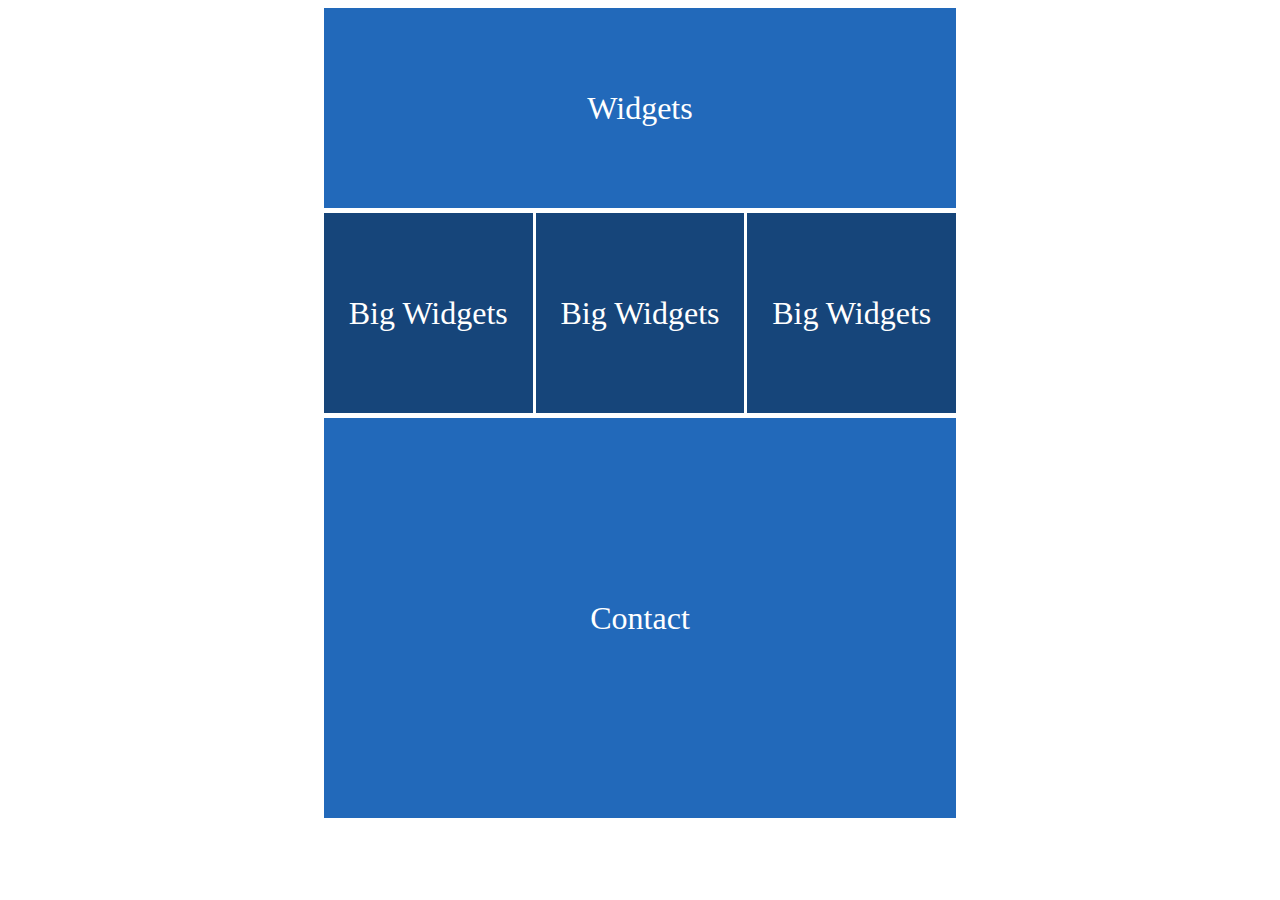
<file: HomeWork_2/html/index.html>
<!doctype html>
<html lang="en">
<head>
    <meta charset="UTF-8">
    <meta name="viewport"
          content="width=device-width, user-scalable=no, initial-scale=1.0, maximum-scale=1.0, minimum-scale=1.0">
    <meta http-equiv="X-UA-Compatible" content="ie=edge">
    <title>Home Work 2</title>
    <link rel="stylesheet" href="../css/main.css">
</head>
<body>
<div style="display: flex; justify-content: center">
<div class="wrap">

        <div class="widgeta">Widgets</div>
         <div class="wrap_big">
            <div class="big">Big Widgets</div>
            <div class="big">Big Widgets</div>
            <div class="big">Big Widgets</div>
        </div>
        <div class="contact">Contact</div>
    </div>
</div>

</body>
</html>
</file>
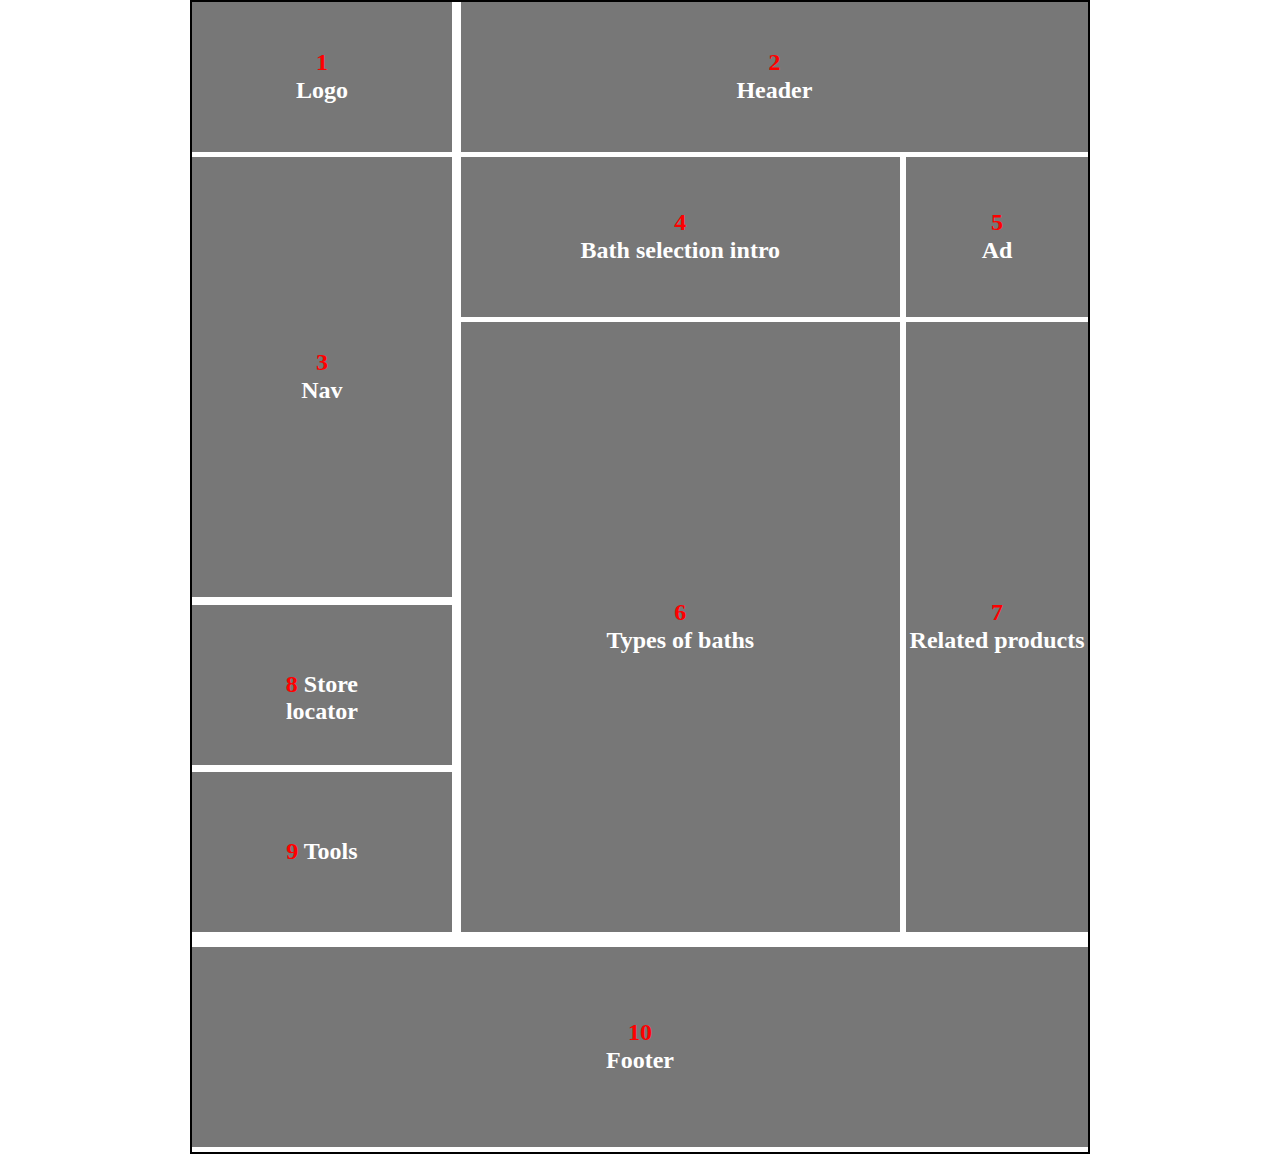
<file: HomeWork_4/30_mobile_website_design_tips/html/index.html>
<!DOCTYPE html>
<html lang="en">
<head>
    <meta charset="UTF-8">
    <title>30 mobile website design tips</title>
    <link rel="stylesheet" href="../css/Normalize.css">
    <link rel="stylesheet" href="../css/style.css">
</head>
<body>

<div class="wrap">
    <div class="lh">
        <div class="logo bag"><br><h2><b>1</b><br>Logo</h2></div>
        <div class="header bag"><br><h2><b>2</b><br>Header</h2></div>
    </div>
    <div class="naw">
        <div class="nawt bag"><br><h2><b>3</b><br>Nav</h2></div>
        <div class="sl bag to"><h2><br><b>8</b> Store<br>locator</h2></div>
        <div class="too bag to"><h2><b>9</b> Tools</h2></div>
    </div>
    <div class="ba">
        <div class="bb bag"><br><h2><b>4</b><br>Bath selection intro</h2></div>
        <div class="aa bag"><br><h2><b>5</b><br>Ad</h2></div>
        <div class="tob bag"><br><h2><b>6</b><br>Types of baths</h2></div>
        <div class="rp bag"><br><h2><b>7</b><br>Related products</h2></div>
    </div>
    <div class="st bag"></div>
    <div class="str bag"></div>
    <div class="str bag"></div>
    <div class="non">
        <div class="none bag"><h2><br><b>8</b> Store<br>locator</h2></div>
        <div class="none bag"><h2><b>9</b> Tools</h2></div>
        <div class="footer bag"><br><h2><b>10</b><br>Footer</h2></div>
    </div>
</div>
</body>
</html>
</file>
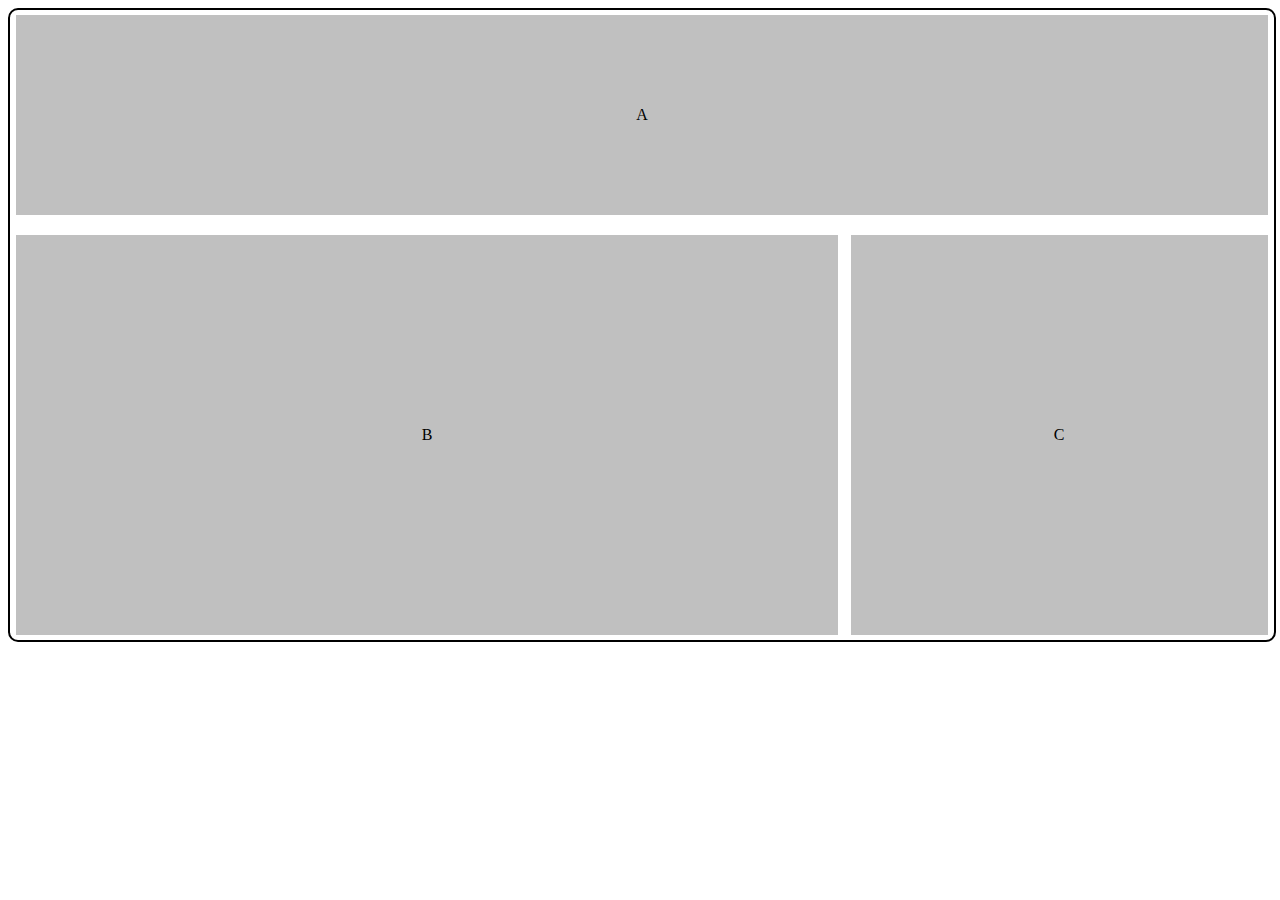
<file: HomeWork_4/Adaptive_Base_1/html/index.html>
<!doctype html>
<html lang="en">
<head>
    <meta charset="UTF-8">
    <meta name="viewport"
          content="width=device-width, user-scalable=no, initial-scale=1.0, maximum-scale=1.0, minimum-scale=1.0">
    <meta http-equiv="X-UA-Compatible" content="ie=edge">
    <title>Adaptive Base 1</title>
    <link rel="stylesheet" href="../css/style.css">
</head>
<body>

<div class="wrap">
        <div class="a">A</div>
        <div class="b">B</div>
        <div class="c">C</div>
</div>

</body>
</html>
</file>
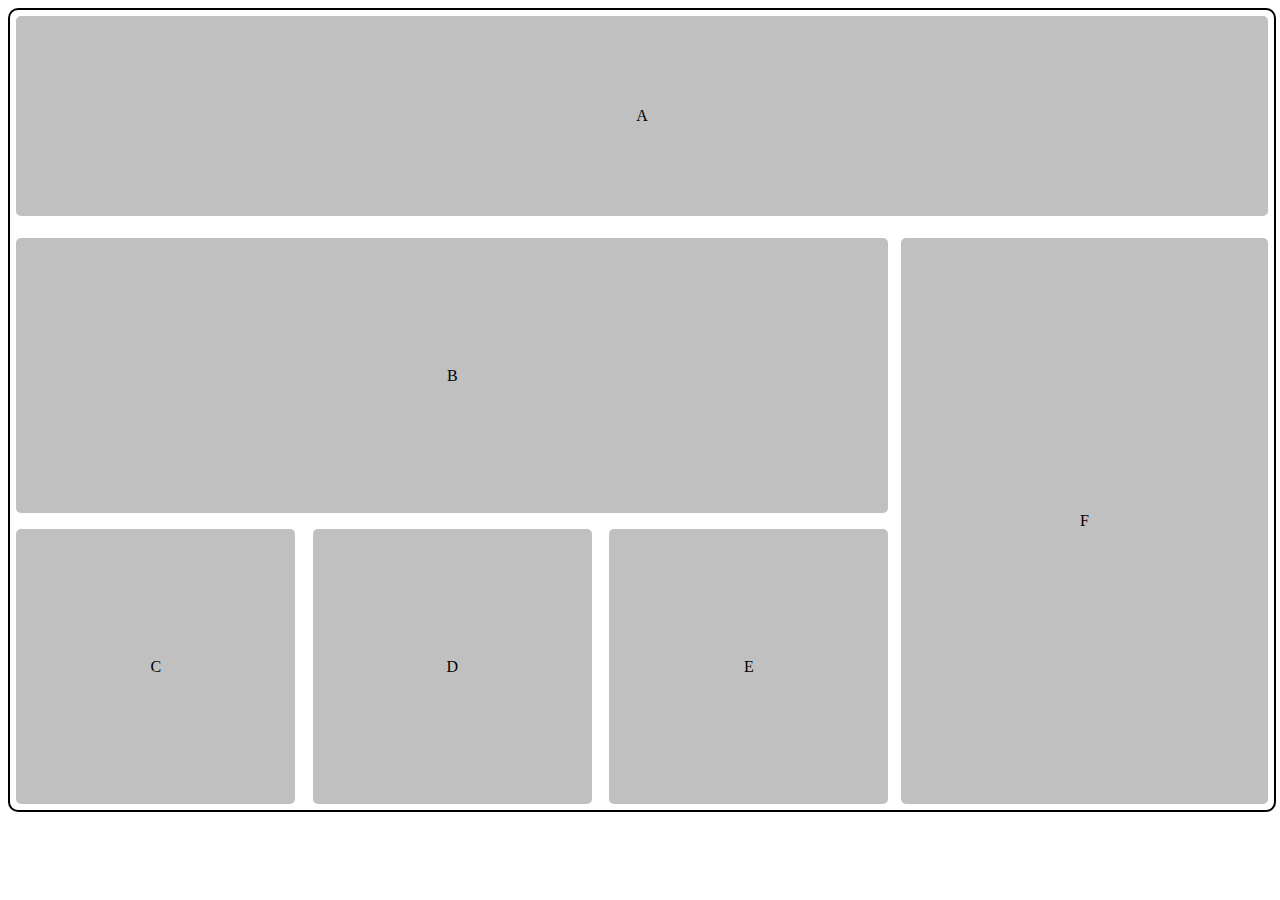
<file: HomeWork_4/Adaptive_Base_2/html/index.html>
<!doctype html>
<html lang="en">
<head>
    <meta charset="UTF-8">
    <meta name="viewport"
          content="width=device-width, user-scalable=no, initial-scale=1.0, maximum-scale=1.0, minimum-scale=1.0">
    <meta http-equiv="X-UA-Compatible" content="ie=edge">
    <title>Adaptive Base 2</title>
    <link rel="stylesheet" href="../css/style.css">
</head>
<body>

<div class="wrap">
    <div class="a bg">A</div>
    <div class="bcde">
        <div class="b bg">B</div>
        <div class="cde">
            <div class="c bg">C</div>
            <div class="d bg">D</div>
            <div class="e bg">E</div>
        </div>
    </div>
    <div class="f bg">F</div>
</div>

</body>
</html>
</file>
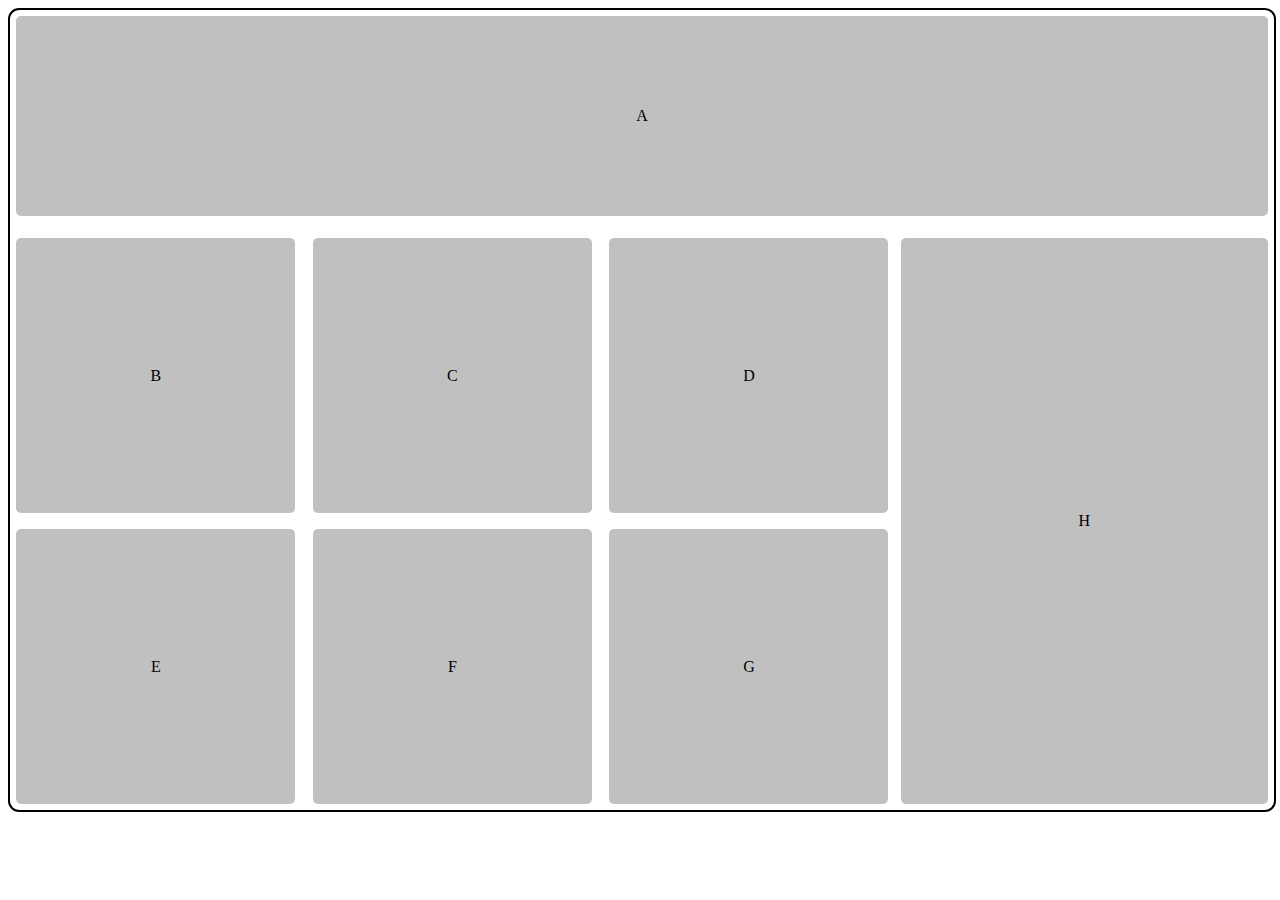
<file: HomeWork_4/Adaptive_Base_3/html/index.html>
<!doctype html>
<html lang="en">
<head>
    <meta charset="UTF-8">
    <meta name="viewport"
          content="width=device-width, user-scalable=no, initial-scale=1.0, maximum-scale=1.0, minimum-scale=1.0">
    <meta http-equiv="X-UA-Compatible" content="ie=edge">
    <title>Adaptiva_Base_3</title>
    <link rel="stylesheet" href="../css/style.css">
</head>
<body>

<div class="wrap">
    <div class="a bg">A</div>
    <div class="bcde">
        <div class="cde">
            <div class="e bg">B</div>
            <div class="f bg">C</div>
            <div class="g bg">D</div>
        </div>
        <div class="cde">
            <div class="e bg">E</div>
            <div class="f bg">F</div>
            <div class="g bg">G</div>
        </div>
    </div>
    <div class="h bg">H</div>
</div>

</body>
</html>
</file>
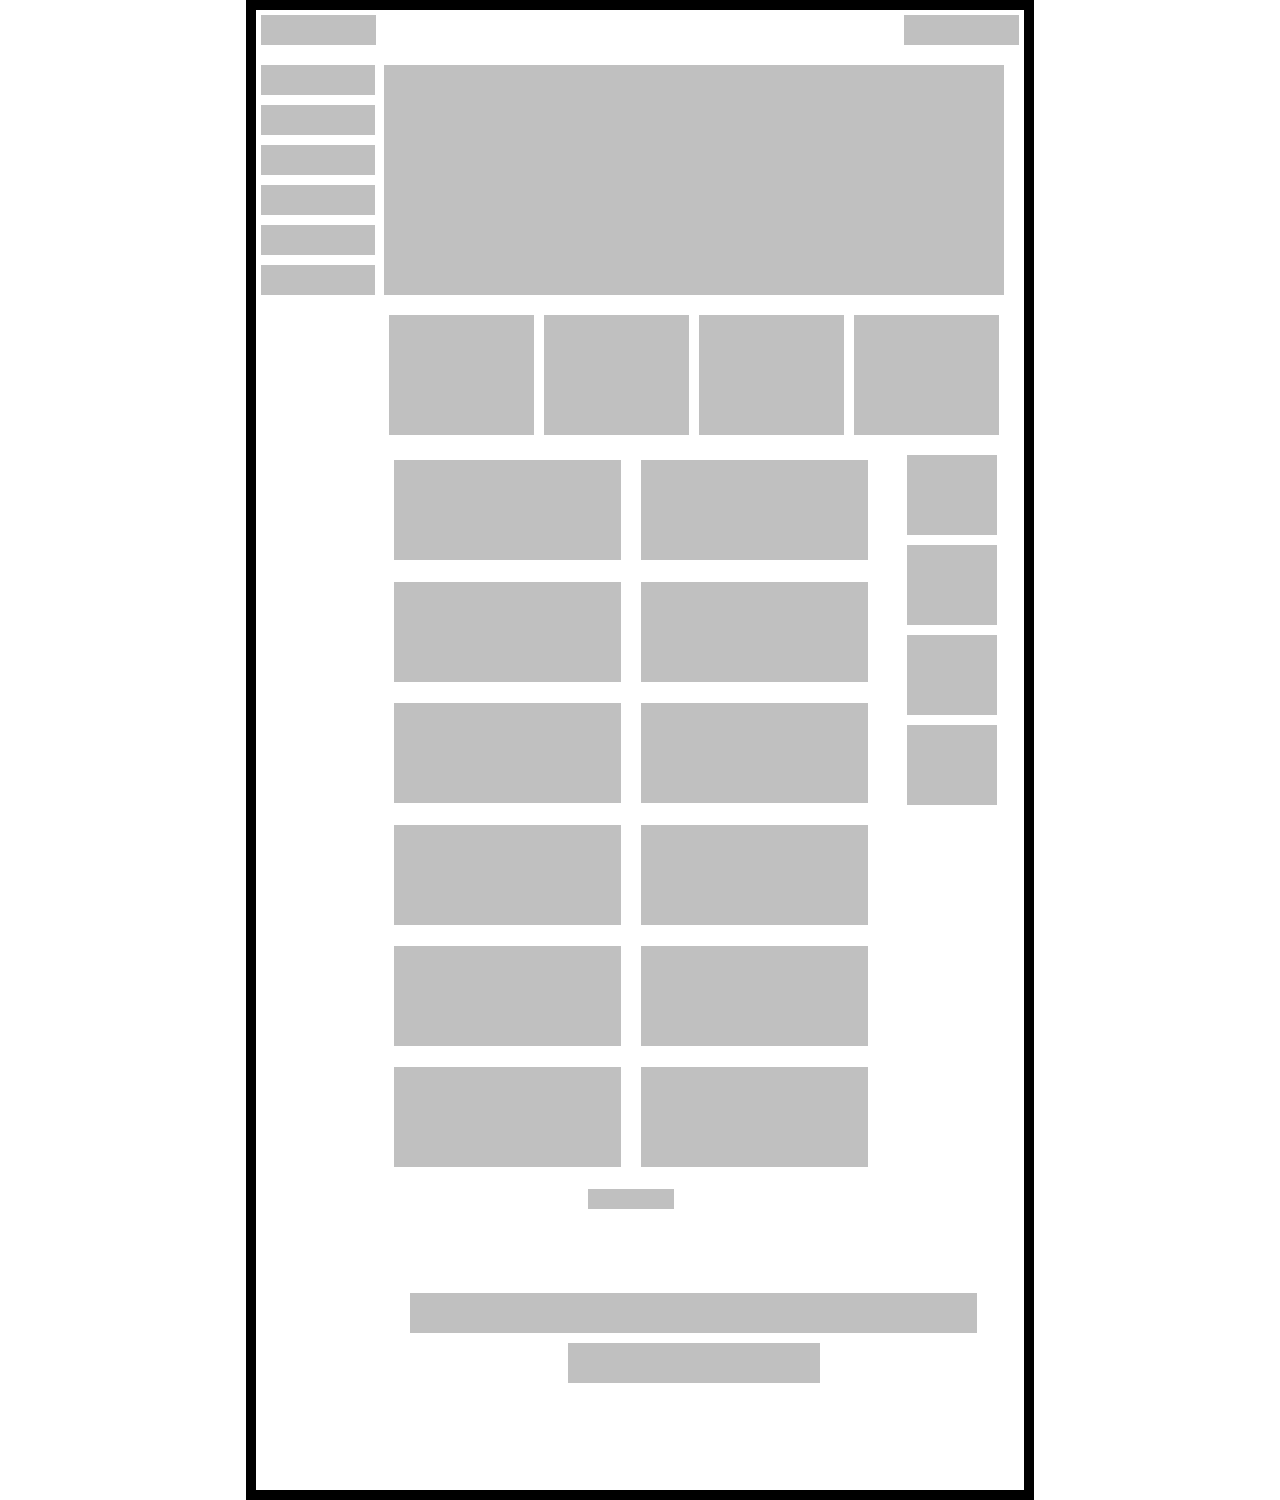
<file: HomeWork_4/Annotating_Wireframes/html/index.html>
<!doctype html>
<html lang="en">
<head>
    <meta charset="UTF-8">
    <meta name="viewport"
          content="width=device-width, user-scalable=no, initial-scale=1.0, maximum-scale=1.0, minimum-scale=1.0">
    <meta http-equiv="X-UA-Compatible" content="ie=edge">
    <title>Annotating Wireframes</title>
    <link rel="stylesheet" href="../css/Normalize.css">
    <link rel="stylesheet" href="../css/pc.css">
    <link rel="stylesheet" href="../css/media_table.css">
    <link rel="stylesheet" href="../css/media_mobile.css">
</head>
<body>

<div class="wrap">
    <div class="box_1">
        <div class="box_1_1 bag"></div>
        <div class="box_1_1 bag box_1_b"></div>
    </div>
    <div class="box_2">
        <div class="box_2_1 bag"></div>
        <div class="box_2_1 bag"></div>
        <div class="box_2_1 bag"></div>
        <div class="box_2_1 bag"></div>
        <div class="box_2_1 bag"></div>
        <div class="box_2_1 bag"></div>
    </div>
    <div class="box_3-7">
        <div class="box_3 bag"></div>
        <div class="box_4">
            <div class="box_4_1"></div>
            <div class="box_4_1"></div>
            <div class="box_4_1"></div>
            <div class="box_4_1"></div>
        </div>
        <div class="box_5_6">
            <div class="box_5">
                <div class="box_5_1 bag non"></div>
                <div class="box_5_1 bag non"></div>
                <div class="box_5_1 bag non"></div>
                <div class="box_5_1 bag non"></div>
                <div class="box_5_1 bag non"></div>
                <div class="box_5_1 bag non"></div>
                <div class="box_5_1 bag non_1"></div>
                <div class="box_5_1 bag"></div>
                <div class="box_5_1 bag"></div>
                <div class="box_5_1 bag"></div>
                <div class="box_5_1 bag"></div>
                <div class="box_5_1 bag"></div>
                <div class="box_5_2 bag"></div>
            </div>
            <div class="box_6">
                <div class="box_6_1 bag"></div>
                <div class="box_6_1 bag"></div>
                <div class="box_6_1 bag"></div>
                <div class="box_6_1 bag box_6_2"></div>
            </div>
        </div>
        <div class="box_7">
            <div class="box_7_1 bag"></div>
            <div class="box_7_2 bag"></div>
        </div>

    </div>

</div>

</body>
</html>
</file>
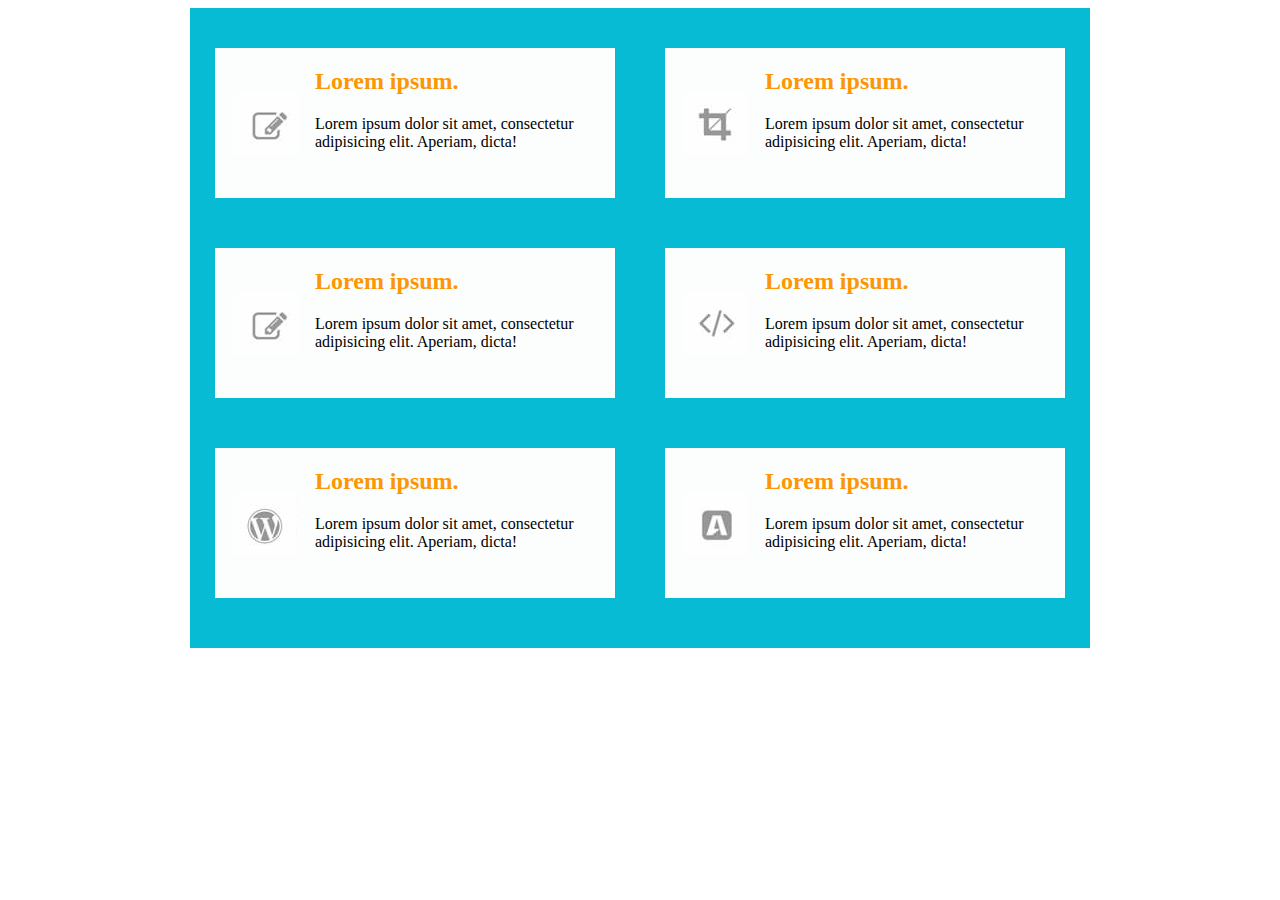
<file: HomeWork_2/html/indexcardfree.html>
<!doctype html>
<html lang="en">
<head>
    <meta charset="UTF-8">
    <meta name="viewport"
          content="width=device-width, user-scalable=no, initial-scale=1.0, maximum-scale=1.0, minimum-scale=1.0">
    <meta http-equiv="X-UA-Compatible" content="ie=edge">
    <title>cards 3</title>
  <link rel="stylesheet" href="../css/cardfree.css">
</head>
<body>

<div class="q">
  <div class="qq">
          <div class="qqq"><img src="../img/13.png" alt=""></div>
          <div class="qqqq">
              <h2>
                  Lorem ipsum.
              </h2>
              <p>
                  Lorem ipsum dolor sit amet, consectetur adipisicing elit. Aperiam, dicta!
              </p>
          </div>
  </div>
  <div class="qq">
      <div class="qqq"><img src="../img/23.png" alt=""></div>
      <div class="qqqq">
          <h2>
              Lorem ipsum.
          </h2>
          <p>
              Lorem ipsum dolor sit amet, consectetur adipisicing elit. Aperiam, dicta!
          </p>
      </div>
  </div>
  <div class="qq">
      <div class="qqq"><img src="../img/13.png" alt=""></div>
      <div class="qqqq">
          <h2>
              Lorem ipsum.
          </h2>
          <p>
              Lorem ipsum dolor sit amet, consectetur adipisicing elit. Aperiam, dicta!
          </p>
      </div>
  </div>
  <div class="qq">
      <div class="qqq"><img src="../img/43.png" alt=""></div>
      <div class="qqqq">
          <h2>
              Lorem ipsum.
          </h2>
          <p>
              Lorem ipsum dolor sit amet, consectetur adipisicing elit. Aperiam, dicta!
          </p>
      </div>
  </div>
  <div class="qq">
      <div class="qqq"><img src="../img/53.png" alt=""></div>
      <div class="qqqq">
          <h2>
              Lorem ipsum.
          </h2>
          <p>
              Lorem ipsum dolor sit amet, consectetur adipisicing elit. Aperiam, dicta!
          </p>
      </div>
  </div>
  <div class="qq">
      <div class="qqq"><img src="../img/63.png" alt=""></div>
      <div class="qqqq">
          <h2>
              Lorem ipsum.
          </h2>
          <p>
              Lorem ipsum dolor sit amet, consectetur adipisicing elit. Aperiam, dicta!
          </p>
      </div>
  </div>
</div>

</body>
</html>
</file>
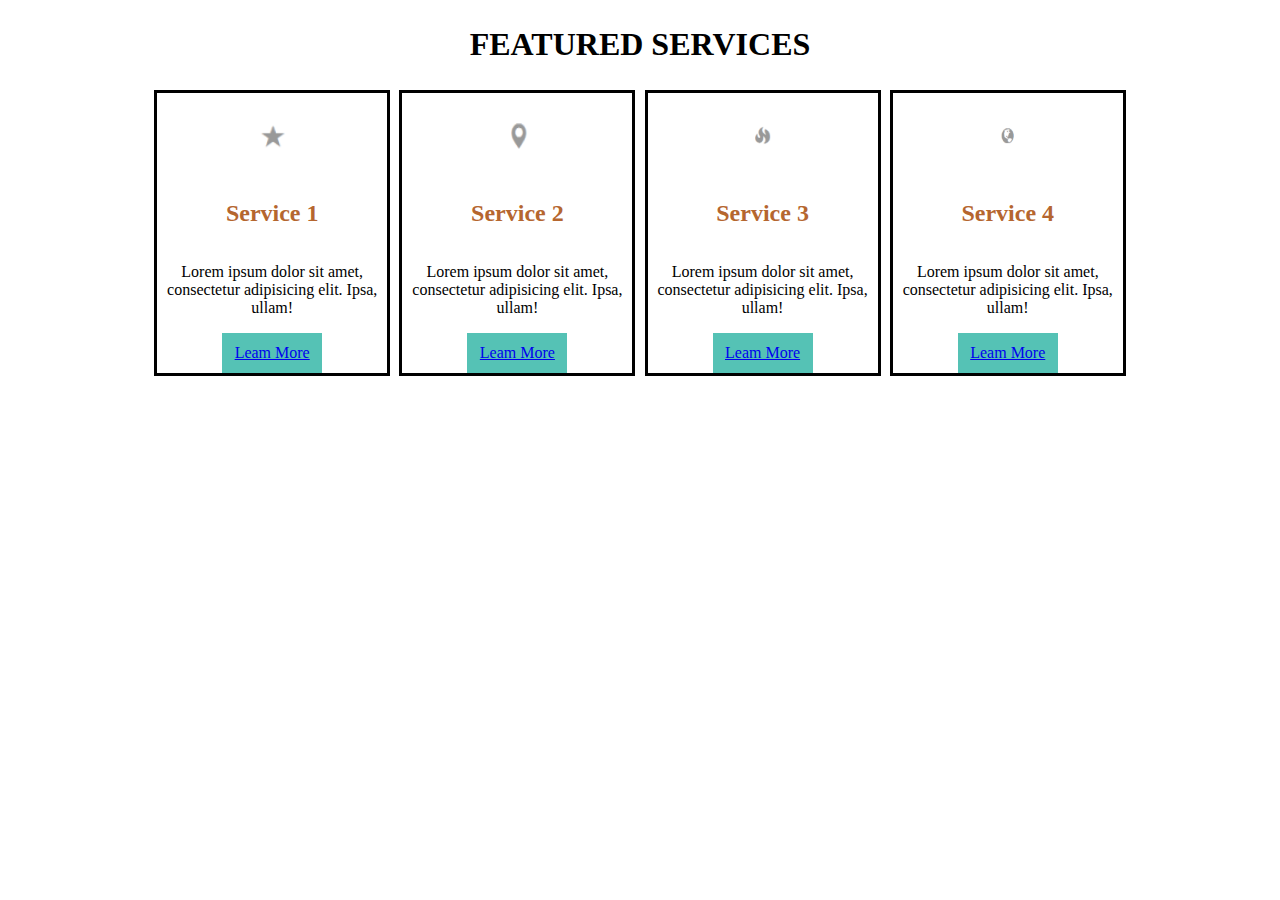
<file: HomeWork_2/html/indextre.html>
<!doctype html>
<html lang="en">
<head>
    <meta charset="UTF-8">
    <meta name="viewport"
          content="width=device-width, user-scalable=no, initial-scale=1.0, maximum-scale=1.0, minimum-scale=1.0">
    <meta http-equiv="X-UA-Compatible" content="ie=edge">
    <title>cards_2</title>
    <link rel="stylesheet" href="../css/maintre.css">
</head>

<body>

<div class="x">
    <h1>FEATURED SERVICES</h1>
    <div class="xx">
        <div class="xxx">
            <img src="../img/1.png" class="row">
            <h2>Service 1</h2>
            <p>Lorem ipsum dolor sit amet, consectetur adipisicing elit. Ipsa, ullam!</p>
            <div class="xxxx">
                <a href="Leam More">Leam More</a>
            </div>
        </div>
        <div class="xxx">
            <img src="../img/2.png" class="row">
            <h2>Service 2</h2>
            <p>Lorem ipsum dolor sit amet, consectetur adipisicing elit. Ipsa, ullam!</p>
            <div class="xxxx">
                <a href="Leam_More">Leam More</a>
            </div>
        </div>
        <div class="xxx">
            <img src="../img/3.png" class="row">
            <h2>Service 3</h2>
            <p>Lorem ipsum dolor sit amet, consectetur adipisicing elit. Ipsa, ullam!</p>
            <div class="xxxx">
                <a href="Leam_More">Leam More</a>
            </div>
        </div>
        <div class="xxx">
            <img src="../img/4.png" class="row" width="68" height="53">
            <h2>Service 4</h2>
            <p>Lorem ipsum dolor sit amet, consectetur adipisicing elit. Ipsa, ullam!</p>
            <div class="xxxx">
                <a href="Leam_More">Leam More</a>
            </div>
        </div>
    </div>
</div>

</body>

</html>
</file>
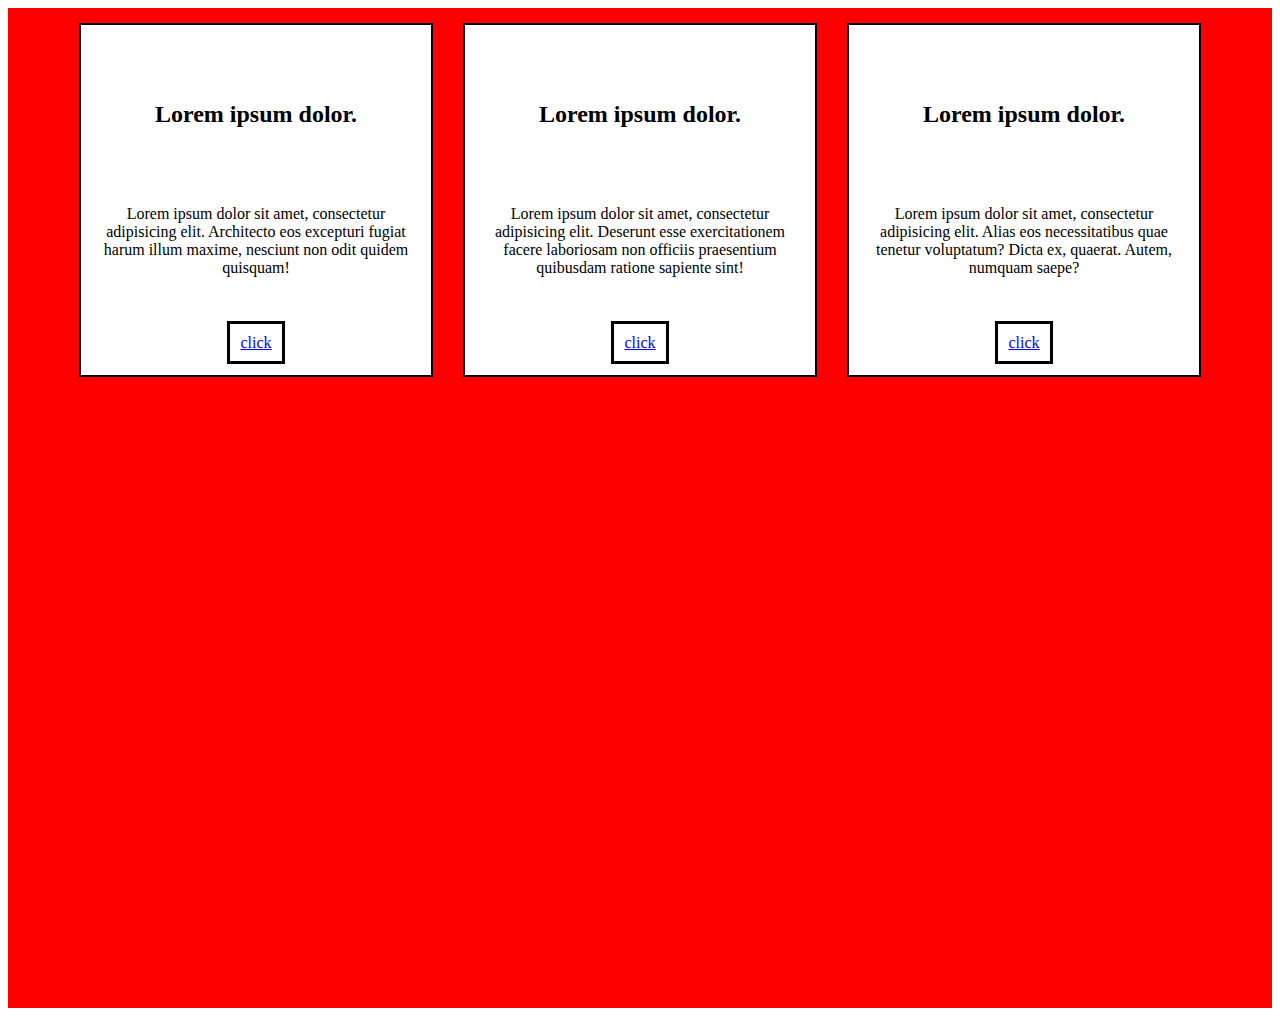
<file: HomeWork_2/html/indextwo.html>
<!doctype html>
<html lang="en">
<head>
    <meta charset="UTF-8">
    <meta name="viewport"
          content="width=device-width, user-scalable=no, initial-scale=1.0, maximum-scale=1.0, minimum-scale=1.0">
    <meta http-equiv="X-UA-Compatible" content="ie=edge">
    <title>HomeWork2_2</title>
    <link rel="stylesheet" href="../css/maintwo.css">
</head>
<body>
<div class="one">
    <div class="two">
        <div class="tre">
            <h2>Lorem ipsum dolor.</h2>
            <p>Lorem ipsum dolor sit amet, consectetur adipisicing elit. Architecto eos excepturi fugiat harum illum
                maxime, nesciunt non odit quidem quisquam!</p>
            <div><a href="index.html">click</a></div>
        </div>
    </div>
    <div class="two">
        <div class="tre">
            <h2>Lorem ipsum dolor.</h2>
            <p>Lorem ipsum dolor sit amet, consectetur adipisicing elit. Deserunt esse exercitationem facere laboriosam
                non officiis praesentium quibusdam ratione sapiente sint!</p>
            <div><a href="index.html">click</a></div>
        </div>
    </div>
    <div class="two">
        <div class="tre">
            <h2>Lorem ipsum dolor.</h2>
            <p>Lorem ipsum dolor sit amet, consectetur adipisicing elit. Alias eos necessitatibus quae tenetur
                voluptatum? Dicta ex, quaerat. Autem, numquam saepe?</p>
            <div><a href="index.html">click</a></div>
        </div>
    </div>
</div>
</body>
</html>
</file>
<file: HomeWork_2/css/main.css>
.wrap{
    display: flex;
    flex-wrap: wrap;
    box-sizing: border-box;
    justify-content: center;
    width: 50%;
    row-gap: 5px;

}
.wrap>div{
    display: flex;
    justify-content: center;
    align-items: center;
    font-size: 32px;
    color: white;
}
.wrap>.widgeta{
    background: #2269ba;
    width: 100%;
    height: 200px;
}
.wrap>.wrap_big{
    display: flex;
    justify-content: space-between;
    width: 100%;
}
.wrap>.wrap_big>.big{
    height: 200px;
    background: #16457a;
    width: 33%;
    display: flex;
    justify-content: center;
    align-items: center;
}
.wrap>.contact{
    background: #2269ba;
    width: 100%;
    height: 400px;
}
</file>
<file: HomeWork_4/30_mobile_website_design_tips/css/style.css>
body{
    display: flex;
    justify-content: center;
}
.wrap{
    width: 70%;
    height: 1150px;
    display: flex;
    flex-wrap: wrap;
    justify-content: space-between;
    column-gap: 1%;
    border: 2px solid black;
}
.bag{
    background: #777777;
    display: flex;
    justify-content: center;
    align-items: center;
    text-align: center;
}
.lh{
    width: 100%;
    height: 150px;
    display: flex;
    justify-content: space-between;
}
.logo{
    width: 29%;
    height: 100%;
}
.header{
    width: 70%;
    height: 100%;
}
.naw{
    width: 29%;
    height: 775px;
    display: flex;
    flex-wrap: wrap;
    align-content: space-between;
}
.nawt{
    width: 100%;
    height: 440px;
}
.to{
    width: 100%;
    height: 160px;
}
.ba{
    width: 70%;
    height: 780px;
    display: flex;
    flex-wrap: wrap;
    justify-content: space-between;
}
.bb{
    width: 70%;
    height: 160px;
}
.aa{
    width: 29%;
    height: 160px;
}
.tob{
 width: 70%;
 height: 610px;
}
.rp{
    width: 29%;
    height: 610px;
}
.non{
    width: 100%;
    height: 200px;
    display: flex;
    flex-wrap: wrap;
    justify-content: space-between
}
.none{
    width: 49%;
    height: 150px;
    display: none;
}
.footer{
    width: 100%;
    height: 100%;
}
b{
    color: red;
}
h2{
    color: white;
}
@media screen and (min-width: 0px) and (max-width: 1000px) {

    .wrap{
        width: 100%;
        height: 2000px;
        row-gap: 5px;
        align-content: center
    }
    .lh{
        width: 100%;
        height: 200px;
        display: flex;
        justify-content: space-between;
    }
    .logo{
        width: 29%;
        height: 100%;
    }
    .header{
        width: 70%;
        height: 100%;
    }
    .naw{
        width: 100%;
        height: 200px;
        display: flex;
        flex-wrap: wrap;
        align-content: space-between;
    }
    .nawt{
        width: 100%;
        height: 200px;
    }
    .ba{
        width: 100%;
        height: 1100px;
    }
    .bb{
        width: 70%;
        height: 19%;
    }
    .aa{
        width: 29%;
        height: 19%;
    }
    .tob{
        width: 100%;
        height: 600px;
    }
    .rp{
        width: 100%;
        height: 270px;
    }
    .to{
        width: 100%;
        height: 175px;
        display: none;
    }
    .non{
        width: 100%;
        height: 400px;
        display: flex;
        flex-wrap: wrap;
        justify-content: space-between;
        row-gap: 8px;
    }
    .none{
        width: 49%;
        height: 200px;
        display: flex;
    }
    .footer{
        width: 100%;
        height: 227px;
    }

}
</file>
<file: HomeWork_4/Adaptive_Base_1/css/style.css>
.wrap{
    width: 100%;
    height: 630px;
    display: flex;
    flex-wrap: wrap;
    justify-content: center;
    align-items: center;
    row-gap: 10px;
    column-gap: 1%;
    border: 2px solid black;
    border-radius: 10px;
}
.wrap>div{
    display: flex;
    align-items: center;
    justify-content: center;
    background: silver;
}
.a {
    width: 99%;
    height: 200px;
}
.b{
    width: 65%;
    height: 400px;
}
.c{
    width: 33%;
    height: 400px;
}


@media screen and (min-width: 0px) and (max-width: 844px) {

    .wrap{
        width: 100%;
        height: 630px;
        display: flex;
        flex-wrap: wrap;
        align-items: center;
        justify-content: center;
        row-gap: 10px;
        column-gap: 1%;
        border: 2px solid black;
        border-radius: 10px;
        flex-direction: column
    }

    .wrap>div{
        display: flex;
        align-items: center;
        justify-content: center;
        background: silver;
    }
    .a{
        width: 99%;
        height: 100px;
    }
    .b{
        width: 99%;
        height: 400px;
    }
    .c{
        width: 99%;
        height: 100px;
    }

}
</file>
<file: HomeWork_4/Adaptive_Base_2/css/style.css>
.wrap{
    width: 100%;
    height: 800px;
    display: flex;
    flex-wrap: wrap;
    justify-content: center;
    align-items: center;
    column-gap: 1%;
    row-gap: 10px;
    border: 2px solid black;
    border-radius: 10px;
}
.a{
    width: 99%;
    height: 200px;
}
.bcde{
    width: 69%;
    height: 566px;
    display: flex;
    flex-wrap: wrap;
    align-content: space-between;
}
.b{
    width: 100%;
    height: 275px;
    display: flex;
}
.cde{
    width: 100%;
    height: 275px;
    display: flex;
    justify-content: space-between;
}
.c{
    width: 32%;
    height: 100%;
}
.d{
    width: 32%;
    height: 100%;
}
.e{
    width: 32%;
    height: 100%;
}
.f{
    width: 29%;
    height: 566px;
}
.bg{
    background: silver;
    display: flex;
    justify-content: center;
    align-items: center;
    border-radius: 5px;
}

@media screen and (min-width: 0px) and (max-width: 844px){

    .wrap{
        width: 100%;
        height: 700px;
    }
    .a{
        width: 99%;
        height: 130px;
    }
    .bcde{
        width: 99%;
        height: 405px;
    }
    .b{
        width: 100%;
        height: 275px;
    }
    .cde{
        width: 100%;
        height: 115px;
    }
    .c{
        width: 32%;
        height: 100%;
    }
    .d{
        width: 32%;
        height: 100%;
    }
    .e{
        width: 32%;
        height: 100%;
    }
    .f{
        width: 99%;
        height: 130px;
    }
}
</file>
<file: HomeWork_4/Adaptive_Base_3/css/style.css>
.wrap{
    width: 100%;
    height: 800px;
    display: flex;
    flex-wrap: wrap;
    justify-content: center;
    align-items: center;
    column-gap: 1%;
    row-gap: 10px;
    border: 2px solid black;
    border-radius: 11px;
}
.a{
    width: 99%;
    height: 200px;
}
.bcde{
    width: 69%;
    height: 566px;
    display: flex;
    flex-wrap: wrap;
    align-content: space-between;
}
.cde{
    width: 100%;
    height: 275px;
    display: flex;
    justify-content: space-between;
}
.g{
    width: 32%;
    height: 100%;
}
.f{
    width: 32%;
    height: 100%;
}
.e{
    width: 32%;
    height: 100%;
}
.h{
    width: 29%;
    height: 566px;
}
.bg{
    background: silver;
    display: flex;
    justify-content: center;
    align-items: center;
    border-radius: 5px;
}

@media screen and (min-width: 0px) and (max-width: 844px){

    .wrap{
        width: 100%;
        height: 700px;
        align-content: center
    }
    .a{
        width: 99%;
        height: 130px;
    }
    .bcde{
        width: 99%;
        height: 240px;
    }
    .b{
        width: 100%;
        height: 275px;
    }
    .cde{
        width: 100%;
        height: 115px;
    }
    .g{
        width: 32%;
        height: 100%;
    }
    .f{
        width: 32%;
        height: 100%;
    }
    .e{
        width: 32%;
        height: 100%;
    }
    .h{
        width: 99%;
        height: 130px;
    }
}
</file>
<file: HomeWork_4/Annotating_Wireframes/css/pc.css>
body{
    display: flex;
    justify-content: center;
}
.wrap{
    width: 60%;
    height: 1480px;
    display: flex;
    flex-wrap: wrap;
    flex-direction: row;
    border: solid black 10px;
}
.bag{
    background: silver;
    margin: 5px;
}
.box_1{
    width: 100%;
    height: 40px;
    display: flex;
    align-items: center;
    justify-content: space-between;
}
.box_1_1{
    width: 15%;
    height: 30px;
}
.box_2{
    width: 16%;
    height: 95%;
    display: flex;
    flex-wrap: wrap;
    flex-direction: column;
}
.box_2_1{
    width: 93%;
    height: 30px;
}
.box_3-7{
    width: 82%;
    height: 96%;
    display: flex;
    flex-wrap: wrap;
    align-content: flex-start;
}
.box_3{
    width: 100%;
    height: 230px;
}
.box_4{
    width: 100%;
    height: 150px;
    display: flex;
    justify-content: space-evenly;
    align-items: center;
}
.box_4_1{
    width: 23%;
    height: 80%;
    background: silver;
}
.box_5_6{
    width: 100%;
    height: 770px;
    display: flex;
    justify-content: space-between;
    align-items: center;
}
.box_5{
    width: 80%;
    height: 100%;
    display: flex;
    flex-wrap: wrap;
    align-content: space-around;
    justify-content: space-evenly;
}
.box_6{
    width: 18%;
    height: 100%;
    display: flex;
    flex-wrap: wrap;
    justify-content: center;
    align-content: flex-start;
}
.box_6_1{
    width: 80%;
    height: 80px;
}
.box_5_1{
    width: 45%;
    height: 100px;
}
.box_5_2{
    width: 17%;
    height: 20px;
}
.box_7{
    width: 100%;
    height: 236px;
    display: flex;
    flex-wrap: wrap;
    align-content: center;
    justify-content: center;
}
.box_7_1{
    width: 90%;
    height: 40px;
}
.box_7_2{
    width: 40%;
    height: 40px;
}
</file>
<file: HomeWork_4/Annotating_Wireframes/css/media_table.css>
@media screen and (min-width: 401px) and (max-width: 800px) {

    .bag{
        margin: 5px;
    }
    .box_2{
        display: none;
    }
    .box_3-7{
        width: 100%;
    }
    .box_3{
        height: 160px;
    }
    .box_4{
        height: 360px;
        flex-wrap: wrap;
        align-content: space-around;
        justify-content: space-around;
    }
    .box_4_1{
        width: 40%;
        height: 40%;
    }
    .non{
        display: none;
    }
    .box_5_6{
        height: 627px;
        flex-direction: column;
    }
    .box_5{
        width: 100%;
    }
    .box_5_1{
        height: 80px;
    }
    .box_6{
        width: 100%;
        height: 44%;
        flex-direction: column;
        flex-wrap: wrap;
        justify-content: center;
    }
    .box_6_2{
        width: 50%;
        height: 257px;
    }
    .box_6_1{
        width: 48%;
    }

}
</file>
<file: HomeWork_4/Annotating_Wireframes/css/media_mobile.css>
@media screen and (min-width: 0px) and (max-width: 600px) {

    .bag{
        margin: 5px;
    }
    .box_1 {
        height: 80px;
        flex-direction: column
    }
    .box_1_b{
        width: 98%;
    }
    .box_2{
        display: none;
    }
    .box_3-7{
        width: 100%;
    }
    .box_3{
        height: 100px;
    }
    .non_1{
        display: none;
    }
    .box_4{
        height: 200px;
        flex-wrap: wrap;
        align-content: space-around;
        justify-content: space-around;
    }
    .box_4_1{
        width: 40%;
        height: 40%;
    }
    .box_5_6{
        height: 945px;
        flex-direction: column;
    }
    .box_5{
        width: 100%;
        height: 50%;
    }
    .box_5_1{
        width: 90%;
        height: 60px;
    }
    .box_6{
        width: 100%;
        height: 56%;
        align-content: space-around;
    }
    .box_6_1 {
        width: 90%;
        height: 70px;
    }
    .box_6_2{
        height: 230px;
    }
    .box_7{
        height:106px
    }
}
</file>
<file: HomeWork_2/css/cardfree.css>
.q{
    width: 900px;
    height: 600px;
    background: #06bbd3;
    display: flex;
    flex-wrap: wrap;
    justify-content: space-around;
    padding-top: 40px;
    margin: auto;
}
.qq {
    width: 400px;
    height: 150px;
    background:red;
    display: flex;
    flex-wrap: wrap;
}


.qqq{
    width: 100px;
    height: 150px;
    background: #fcfdfd;
    display: flex;
    justify-content: center;
    align-items: center;
}
.qqqq{
    width: 300px;
    height: 150px;
    background: #fcfdfd;
}
h2{
    color: #fd9605;
}
</file>
<file: HomeWork_2/css/maintre.css>
.x{
    height: 400px;
    width: 990px;
    background: #ffffff;
    display: block;
    box-sizing: border-box;
    margin: auto;
    text-align: center;

}
h1{
    padding: 5px;
}
h2{
    color: #b5662f;
}
.xx{
    height: 330px;
    width: 990px;
    background: #ffffff;
    display: flex;
    justify-content: space-evenly;
}
.xxx{
    height: 280px;
    width: 230px;
    background: #ffffff;
    display: flex;
    flex-direction: column;
    border: 3px solid #000000;
}
.row{
    height: 40px;
    width: 40px;
    display: block;
    justify-content: center;
    margin: auto;
}
.xxxx{
    height: 40px;
    width: 100px;
    background: #55c2b5;
    display: flex;
    align-items: center;
    justify-content: center;
    margin-left: auto;
    margin-right: auto;
}
</file>
<file: HomeWork_2/css/maintwo.css>
.body{
    margin: 0;
    padding: 0;
    box-sizing: border-box;
}
.one{
    width: 100%;
    height: 1000px;
    background: #ff0000;
    display: flex;
    justify-content: center;
}
.two{
    width: 350px;
    height: 350px;
    border: 2px solid black;
    margin: 15px;
}
.tre{
    width: 100%;
    height: 100%;
    background: #ffffff;
    display: flex;
    flex-direction: column;
    justify-content: space-around;
    align-content: space-around;
    align-items: center;
}
a{
    border: 3px solid #000000;
    padding: 10px;
    margin: 100px;

}
p{
    text-align: center;
    margin: 10px;
}
h2{
    padding-top: 10%;
    margin-top: 5%;
}
</file>
